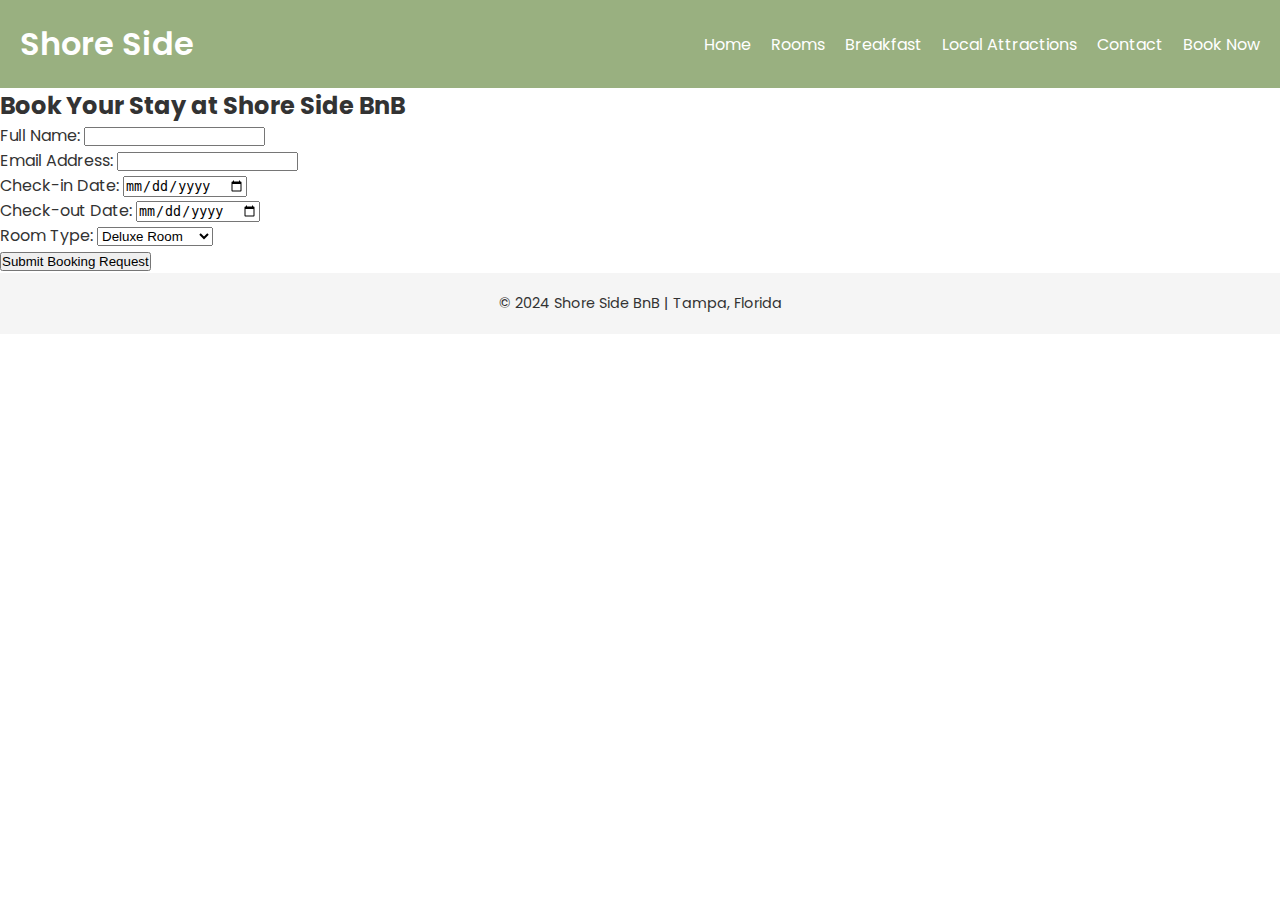
<file: book-now.html>
<!DOCTYPE html>
<html lang="en">
<head>
    <meta charset="UTF-8">
    <meta name="viewport" content="width=device-width, initial-scale=1.0">
    <title>Book Now | Shore Side BnB</title>
    <link rel="stylesheet" href="styles.css">
    <link href="https://fonts.googleapis.com/css2?family=Poppins:wght@300;400;600&display=swap" rel="stylesheet">
</head>
<body>
    <header class="header">
        <nav class="navbar">
            <a href="index.html" class="logo">Shore Side</a>
            <ul class="nav-links">
                <li><a href="index.html">Home</a></li>
                <li><a href="rooms.html">Rooms</a></li>
                <li><a href="menu.html">Breakfast</a></li>
                <li><a href="attractions.html">Local Attractions</a></li>
                <li><a href="contact.html">Contact</a></li>
                <li><a href="book-now.html">Book Now</a></li> <!-- Add the new booking page link -->
            </ul>
        </nav>
    </header>

    <!-- Booking Form Section -->
    <section class="booking-form">
        <h2>Book Your Stay at Shore Side BnB</h2>
        <form action="mailto:your-email@example.com" method="post" enctype="text/plain">
            <div class="form-group">
                <label for="fullName">Full Name:</label>
                <input type="text" id="fullName" name="fullName" required>
            </div>
            <div class="form-group">
                <label for="email">Email Address:</label>
                <input type="email" id="email" name="email" required>
            </div>
            <div class="form-group">
                <label for="checkIn">Check-in Date:</label>
                <input type="date" id="checkIn" name="checkIn" required>
            </div>
            <div class="form-group">
                <label for="checkOut">Check-out Date:</label>
                <input type="date" id="checkOut" name="checkOut" required>
            </div>
            <div class="form-group">
                <label for="roomType">Room Type:</label>
                <select id="roomType" name="roomType" required>
                    <option value="Deluxe Room">Deluxe Room</option>
                    <option value="Standard Room">Standard Room</option>
                    <option value="Suite">Suite</option>
                </select>
            </div>
            <div class="form-group">
                <button type="submit" class="btn-submit">Submit Booking Request</button>
            </div>
        </form>
    </section>

    <footer class="footer">
        <p>&copy; 2024 Shore Side BnB | Tampa, Florida</p>
    </footer>
</body>
</html>
</file>
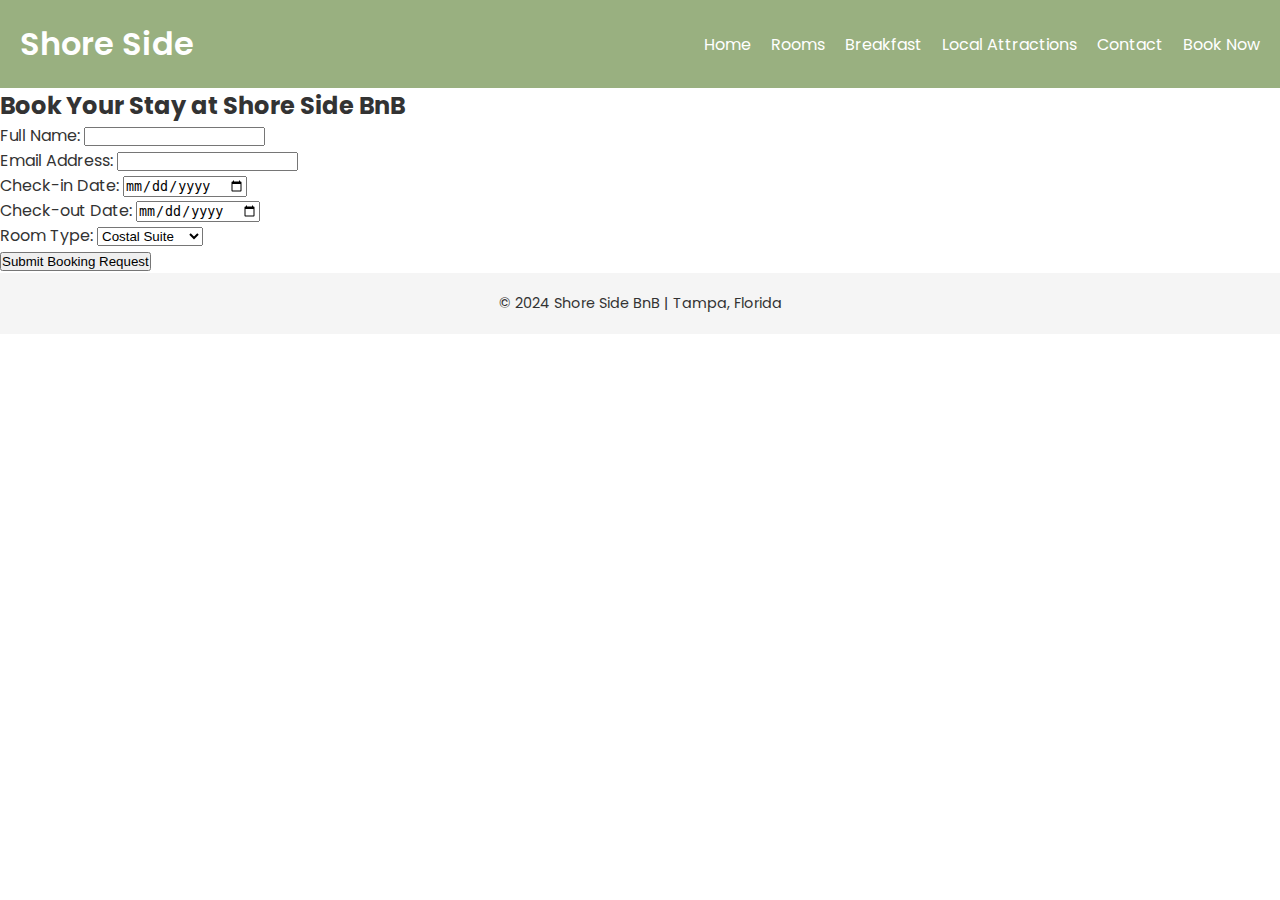
<file: booking.html>
<!DOCTYPE html>
<html lang="en">
<head>
    <meta charset="UTF-8">
    <meta name="viewport" content="width=device-width, initial-scale=1.0">
    <title>Book Now | Shore Side BnB</title>
    <link rel="stylesheet" href="styles.css">
    <link href="https://fonts.googleapis.com/css2?family=Poppins:wght@300;400;600&display=swap" rel="stylesheet">
</head>
<body>
    <header class="header">
        <nav class="navbar">
            <a href="index.html" class="logo">Shore Side</a>
            <ul class="nav-links">
                <li><a href="index.html">Home</a></li>
                <li><a href="rooms.html">Rooms</a></li>
                <li><a href="menu.html">Breakfast</a></li>
                <li><a href="attractions.html">Local Attractions</a></li>
                <li><a href="contact.html">Contact</a></li>
                <li><a href="book-now.html">Book Now</a></li> <!-- Add the new booking page link -->
            </ul>
        </nav>
    </header>

    <!-- Booking Form Section -->
    <section class="booking-form">
        <h2>Book Your Stay at Shore Side BnB</h2>
        <form action="mailto:your-email@example.com" method="post" enctype="text/plain">
            <div class="form-group">
                <label for="fullName">Full Name:</label>
                <input type="text" id="fullName" name="fullName" required>
            </div>
            <div class="form-group">
                <label for="email">Email Address:</label>
                <input type="email" id="email" name="email" required>
            </div>
            <div class="form-group">
                <label for="checkIn">Check-in Date:</label>
                <input type="date" id="checkIn" name="checkIn" required>
            </div>
            <div class="form-group">
                <label for="checkOut">Check-out Date:</label>
                <input type="date" id="checkOut" name="checkOut" required>
            </div>
            <div class="form-group">
                <label for="roomType">Room Type:</label>
                <select id="roomType" name="roomType" required>
                    <option value="Costal Suite">Costal Suite</option>
                    <option value="Garden Room">Garden Room</option>
                </select>
            </div>
            <div class="form-group">
                <button type="submit" class="btn-submit">Submit Booking Request</button>
            </div>
        </form>
    </section>

    <footer class="footer">
        <p>&copy; 2024 Shore Side BnB | Tampa, Florida</p>
    </footer>
</body>
</html>
</file>
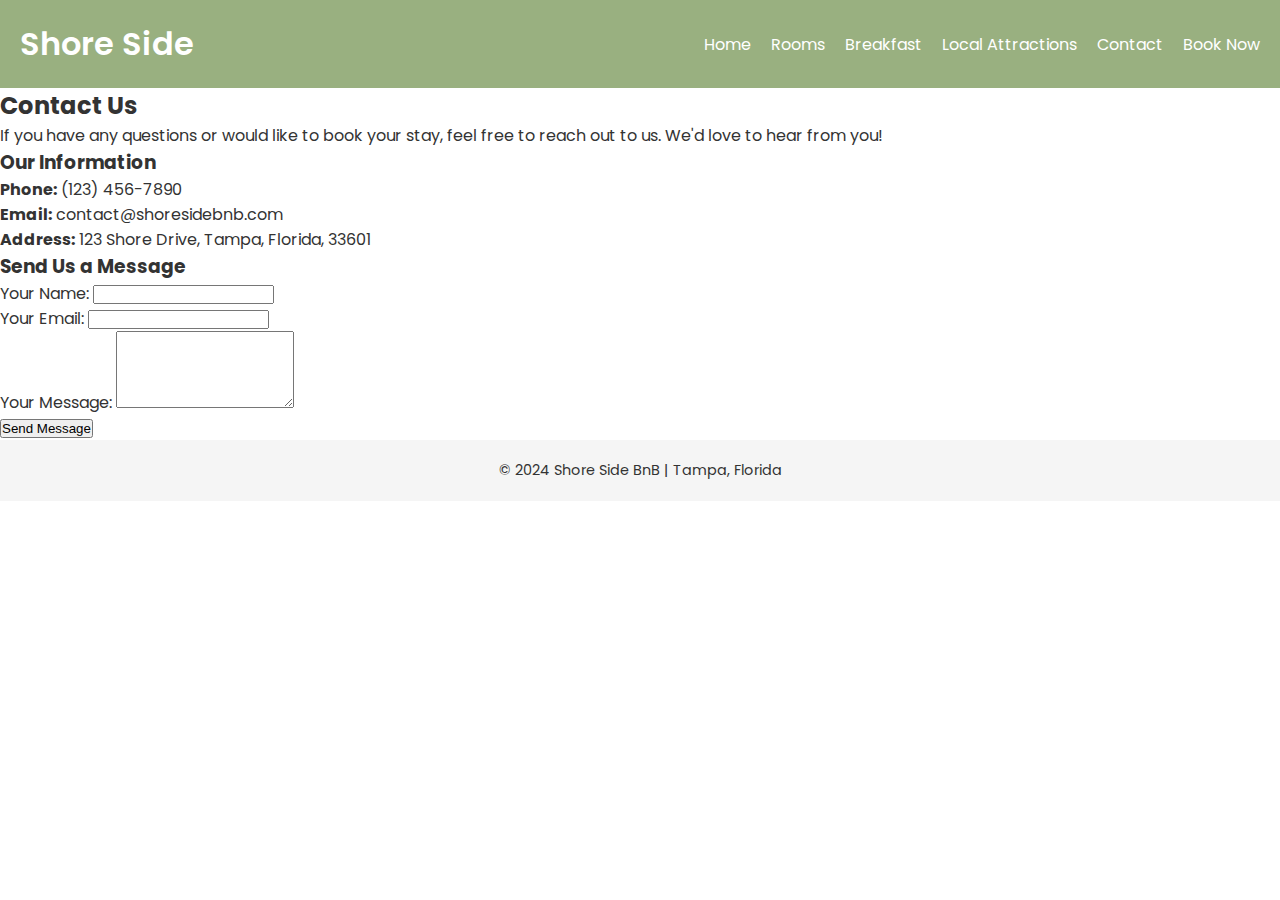
<file: contact.html>
<!DOCTYPE html>
<html lang="en">
<head>
    <meta charset="UTF-8">
    <meta name="viewport" content="width=device-width, initial-scale=1.0">
    <title>Contact Us | Shore Side BnB</title>
    <link rel="stylesheet" href="styles.css">
    <link href="https://fonts.googleapis.com/css2?family=Poppins:wght@300;400;600&display=swap" rel="stylesheet">
</head>
<body>
    <header class="header">
        <nav class="navbar">
            <a href="index.html" class="logo">Shore Side</a>
            <ul class="nav-links">
                <li><a href="index.html">Home</a></li>
                <li><a href="rooms.html">Rooms</a></li>
                <li><a href="menu.html">Breakfast</a></li>
                <li><a href="attractions.html">Local Attractions</a></li>
                <li><a href="contact.html">Contact</a></li>
                <li><a href="book-now.html">Book Now</a></li>
            </ul>
        </nav>
    </header>

    <!-- Contact Us Section -->
    <section class="contact-us">
        <h2>Contact Us</h2>
        <p>If you have any questions or would like to book your stay, feel free to reach out to us. We'd love to hear from you!</p>
        
        <div class="contact-info">
            <h3>Our Information</h3>
            <ul>
                <li><strong>Phone:</strong> (123) 456-7890</li>
                <li><strong>Email:</strong> contact@shoresidebnb.com</li>
                <li><strong>Address:</strong> 123 Shore Drive, Tampa, Florida, 33601</li>
            </ul>
        </div>

        <!-- Contact Form -->
        <h3>Send Us a Message</h3>
        <form action="mailto:your-email@example.com" method="post" enctype="text/plain">
            <div class="form-group">
                <label for="name">Your Name:</label>
                <input type="text" id="name" name="name" required>
            </div>
            <div class="form-group">
                <label for="email">Your Email:</label>
                <input type="email" id="email" name="email" required>
            </div>
            <div class="form-group">
                <label for="message">Your Message:</label>
                <textarea id="message" name="message" rows="5" required></textarea>
            </div>
            <div class="form-group">
                <button type="submit" class="btn-submit">Send Message</button>
            </div>
        </form>
    </section>

    <footer class="footer">
        <p>&copy; 2024 Shore Side BnB | Tampa, Florida</p>
    </footer>
</body>
</html>
</file>
<file: styles.css>
/* Global Styles */
* {
    margin: 0;
    padding: 0;
    box-sizing: border-box;
}

body {
    font-family: 'Poppins', sans-serif;
    background-color: white;
    color: #333;
}

header {
    background-color: #99B080; /* Sage green */
    color: white;
    padding: 20px 0;
    text-align: center;
}

.navbar {
    display: flex;
    justify-content: space-between;
    align-items: center;
    padding: 0 20px;
}

.navbar .logo {
    font-size: 2rem;
    font-weight: 600;
    text-decoration: none;
    color: white;
}

.nav-links {
    list-style: none;
    display: flex;
    gap: 20px;
}

.nav-links a {
    text-decoration: none;
    color: white;
    font-weight: 400;
}

.nav-links a:hover {
    text-decoration: underline;
}

.hero {
    padding: 50px 20px;
}

.hero h1 {
    font-size: 3rem;
    margin-bottom: 20px;
}

.hero p {
    font-size: 1.2rem;
}

.btn {
    display: inline-block;
    padding: 10px 20px;
    background-color: #f5f5f5; /* Beige */
    color: #333;
    font-weight: 600;
    text-decoration: none;
    border-radius: 5px;
    margin-top: 20px;
}

.btn:hover {
    background-color: #99B080; /* Sage green */
    color: white;
}

.section {
    padding: 40px 20px;
    text-align: center;
}

#rooms-preview .rooms-container {
    display: flex;
    justify-content: space-around;
    gap: 20px;
}

.room {
    background-color: #f5f5f5; /* Beige */
    padding: 20px;
    border-radius: 8px;
    box-shadow: 0 4px 8px rgba(0, 0, 0, 0.1);
    width: 45%;
}

.room img {
    width: 100%;
    border-radius: 8px;
}

.room h3 {
    margin-top: 15px;
    font-size: 1.5rem;
}

.room p {
    font-size: 1rem;
    color: #6a6a6a;
}

.footer {
    background-color: #f5f5f5; /* Beige */
    padding: 20px 0;
    text-align: center;
    color: #333;
    font-size: 0.9rem;
}
/* Attractions Section */
#attractions {
    padding: 2rem 10%;
    background-color: #f7f7f7;
}

.attraction-item {
    display: flex;
    flex-direction: column;
    align-items: center;
    margin-bottom: 2rem;
    background-color: white;
    box-shadow: 0 4px 6px rgba(0, 0, 0, 0.1);
    padding: 1.5rem;
    border-radius: 8px;
    transition: transform 0.3s ease-in-out;
}

.attraction-item:hover {
    transform: translateY(-10px);
}

.attraction-item img {
    width: 100%;
    max-width: 600px;
    height: auto;
    border-radius: 8px;
}

.attraction-item h3 {
    font-size: 1.8rem;
    color: #333;
    margin-top: 1rem;
}

.attraction-item p {
    font-size: 1.1rem;
    color: #666;
    text-align: center;
    margin-top: 0.5rem;
}

.btn {
    background-color: #6c8d57;
    color: white;
    padding: 10px 20px;
    text-decoration: none;
    border-radius: 4px;
    font-weight: bold;
    margin-top: 1rem;
    display: inline-block;
}

.btn:hover {
    background-color: #5a7b4a;
}

footer {
    background-color: #6c8d57;
    color: white;
    padding: 1rem;
    text-align: center;
    font-size: 1rem;
}
/* Breakfast Menu Section */
#menu {
    padding: 2rem 10%;
    background-color: #f7f7f7;
    text-align: center;
}

#menu h2 {
    font-size: 2.5rem;
    color: #333;
    margin-bottom: 1rem;
}

#menu p {
    font-size: 1.2rem;
    color: #666;
    margin-bottom: 3rem;
}

/* Menu Categories */
.menu-categories {
    display: grid;
    grid-template-columns: repeat(3, 1fr);
    gap: 2rem;
}

.menu-category h3 {
    font-size: 1.8rem;
    color: #333;
    margin-bottom: 1rem;
    text-transform: uppercase;
    font-weight: 600;
}

.menu-item {
    background-color: white;
    padding: 1rem;
    border-radius: 8px;
    box-shadow: 0 4px 8px rgba(0, 0, 0, 0.1);
    transition: transform 0.3s ease;
}

.menu-item:hover {
    transform: translateY(-10px);
}

.menu-item img {
    width: 100%;
    height: auto;
    border-radius: 8px;
}

.menu-description h4 {
    font-size: 1.5rem;
    color: #333;
    margin-top: 1rem;
}

.menu-description p {
    font-size: 1.1rem;
    color: #666;
    margin-top: 0.5rem;
}

footer {
    background-color: #6c8d57;
    color: white;
    padding: 1rem;
    text-align: center;
    font-size: 1rem;
}
/* Welcome Section */
.welcome-section {
    position: relative;
    height: 100vh; /* Makes the section fill the entire viewport height */
    background-image: url('https://observertree.org/wp-content/uploads/2022/02/Online-Plant-Delivery-768x512.jpg'); /* Path to your palm tree image */
    background-size: cover; /* Ensures the image covers the entire section */
    background-position: center; /* Centers the image */
    color: white; /* Ensures the text is visible over the image */
    display: flex;
    justify-content: center;
    align-items: center;
    text-align: center;
}

.welcome-text h1 {
    font-size: 3rem;
    font-weight: 600;
    margin-bottom: 1rem;
}

.welcome-text p {
    font-size: 1.5rem;
    margin-top: 0;
}

/* Optional: Add a dark overlay to make the text stand out more */
.welcome-section::before {
    content: "";
    position: absolute;
    top: 0;
    left: 0;
    width: 100%;
    height: 100%;
    background-color: rgba(0, 0, 0, 0.10); /* Semi-transparent black overlay */
    z-index: -1; /* Makes sure the overlay stays behind the text */
}
</file>
